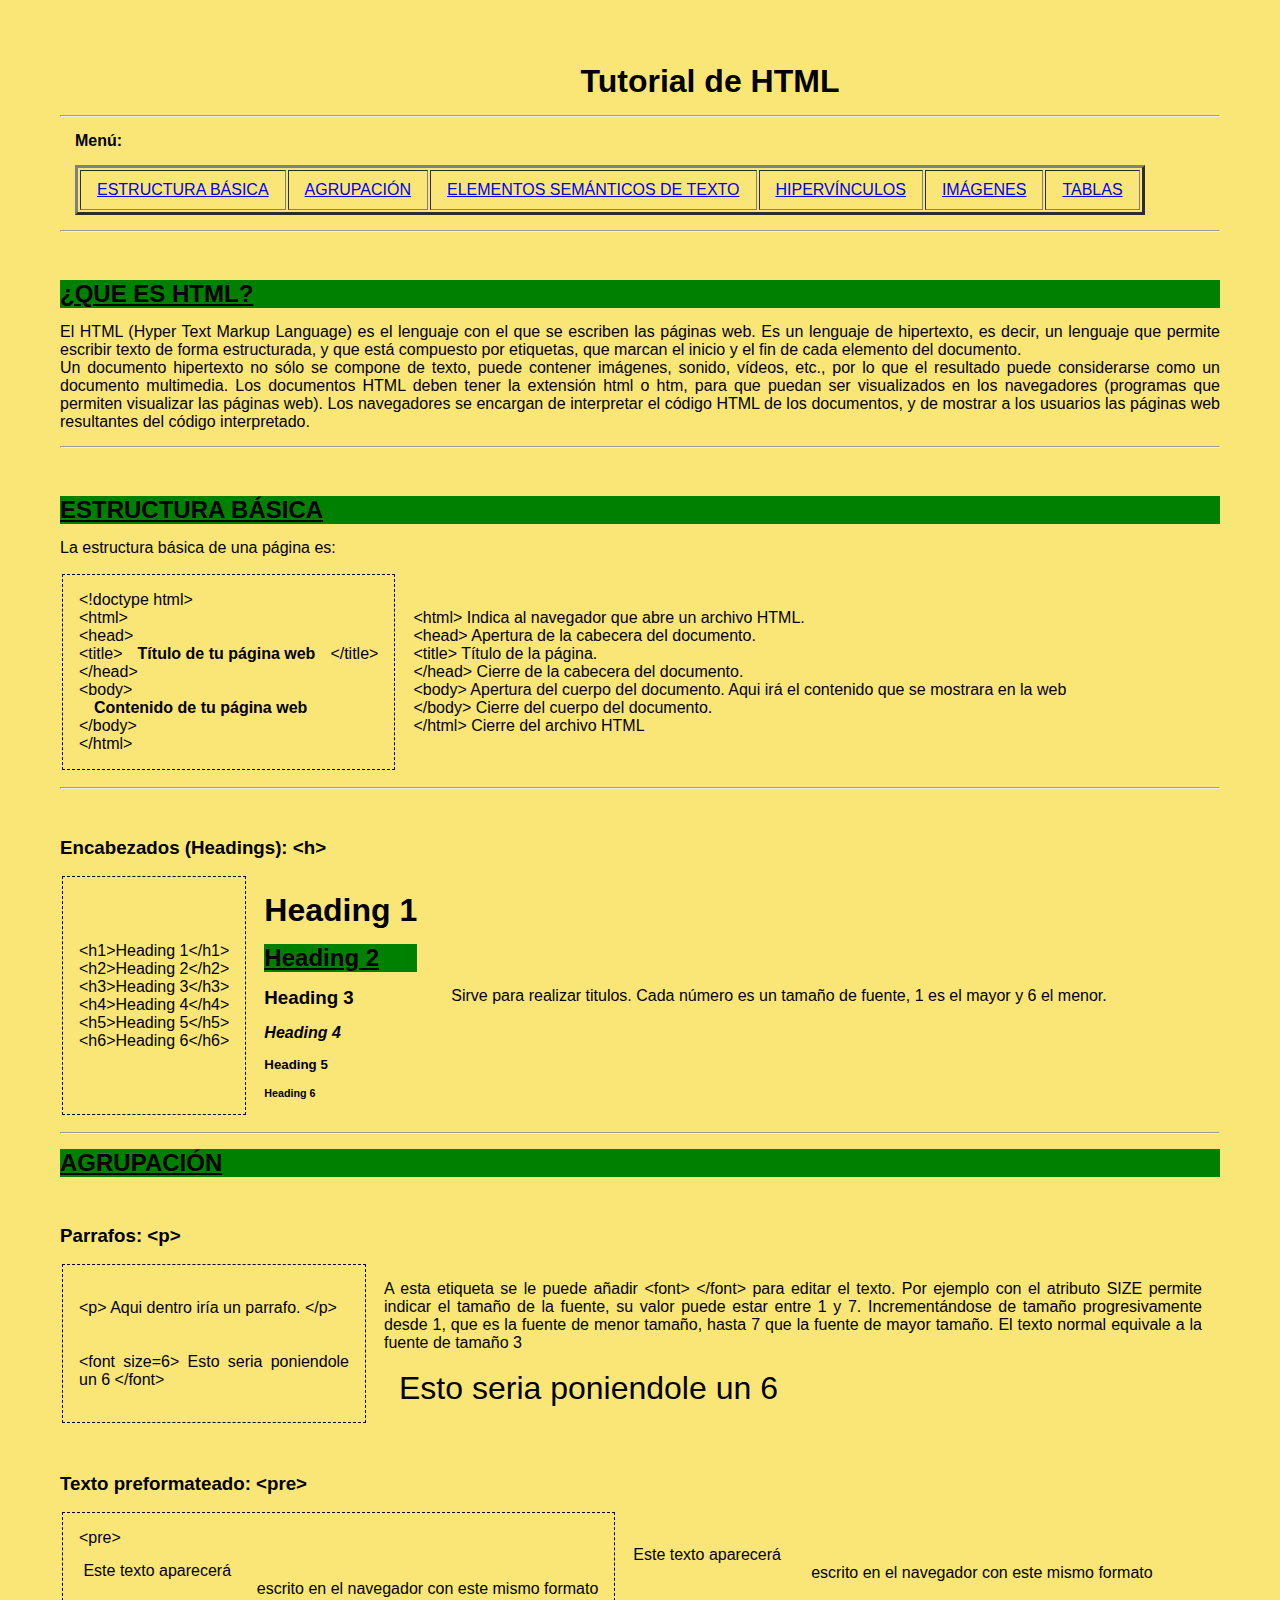
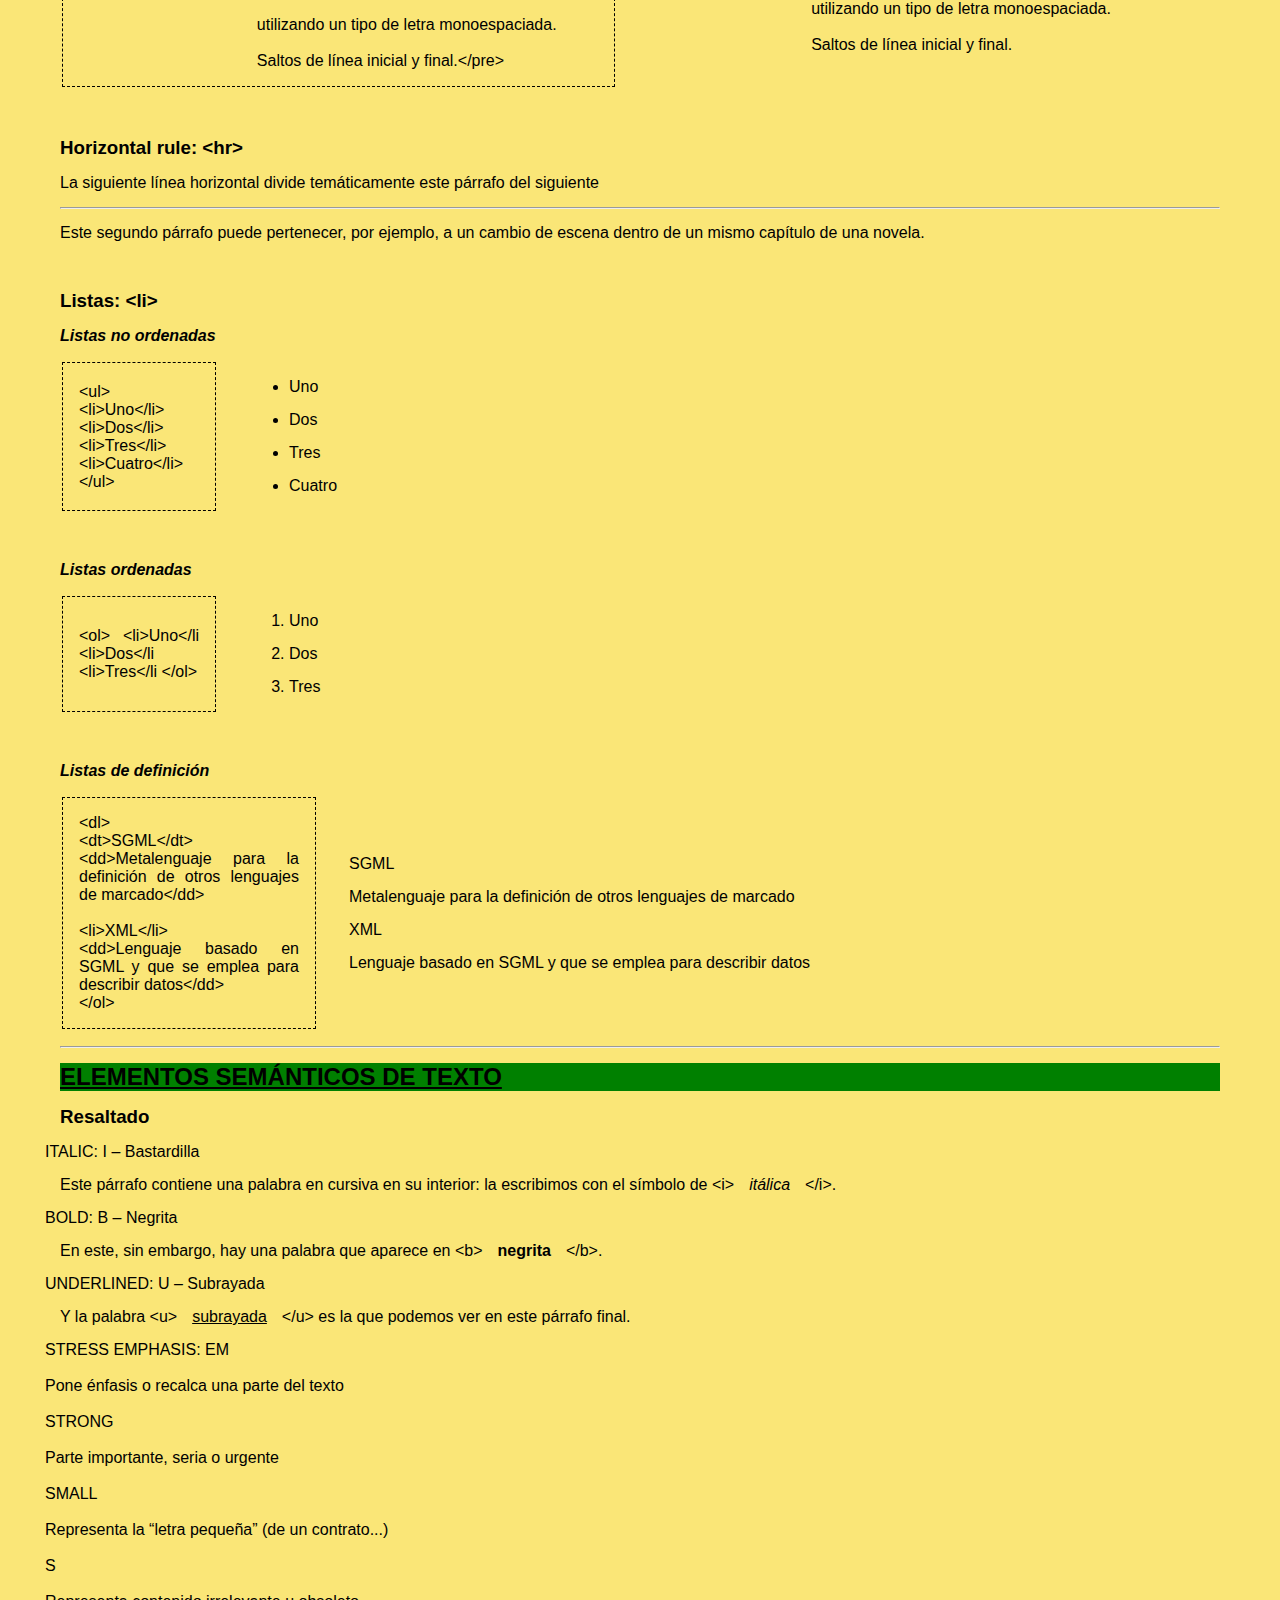
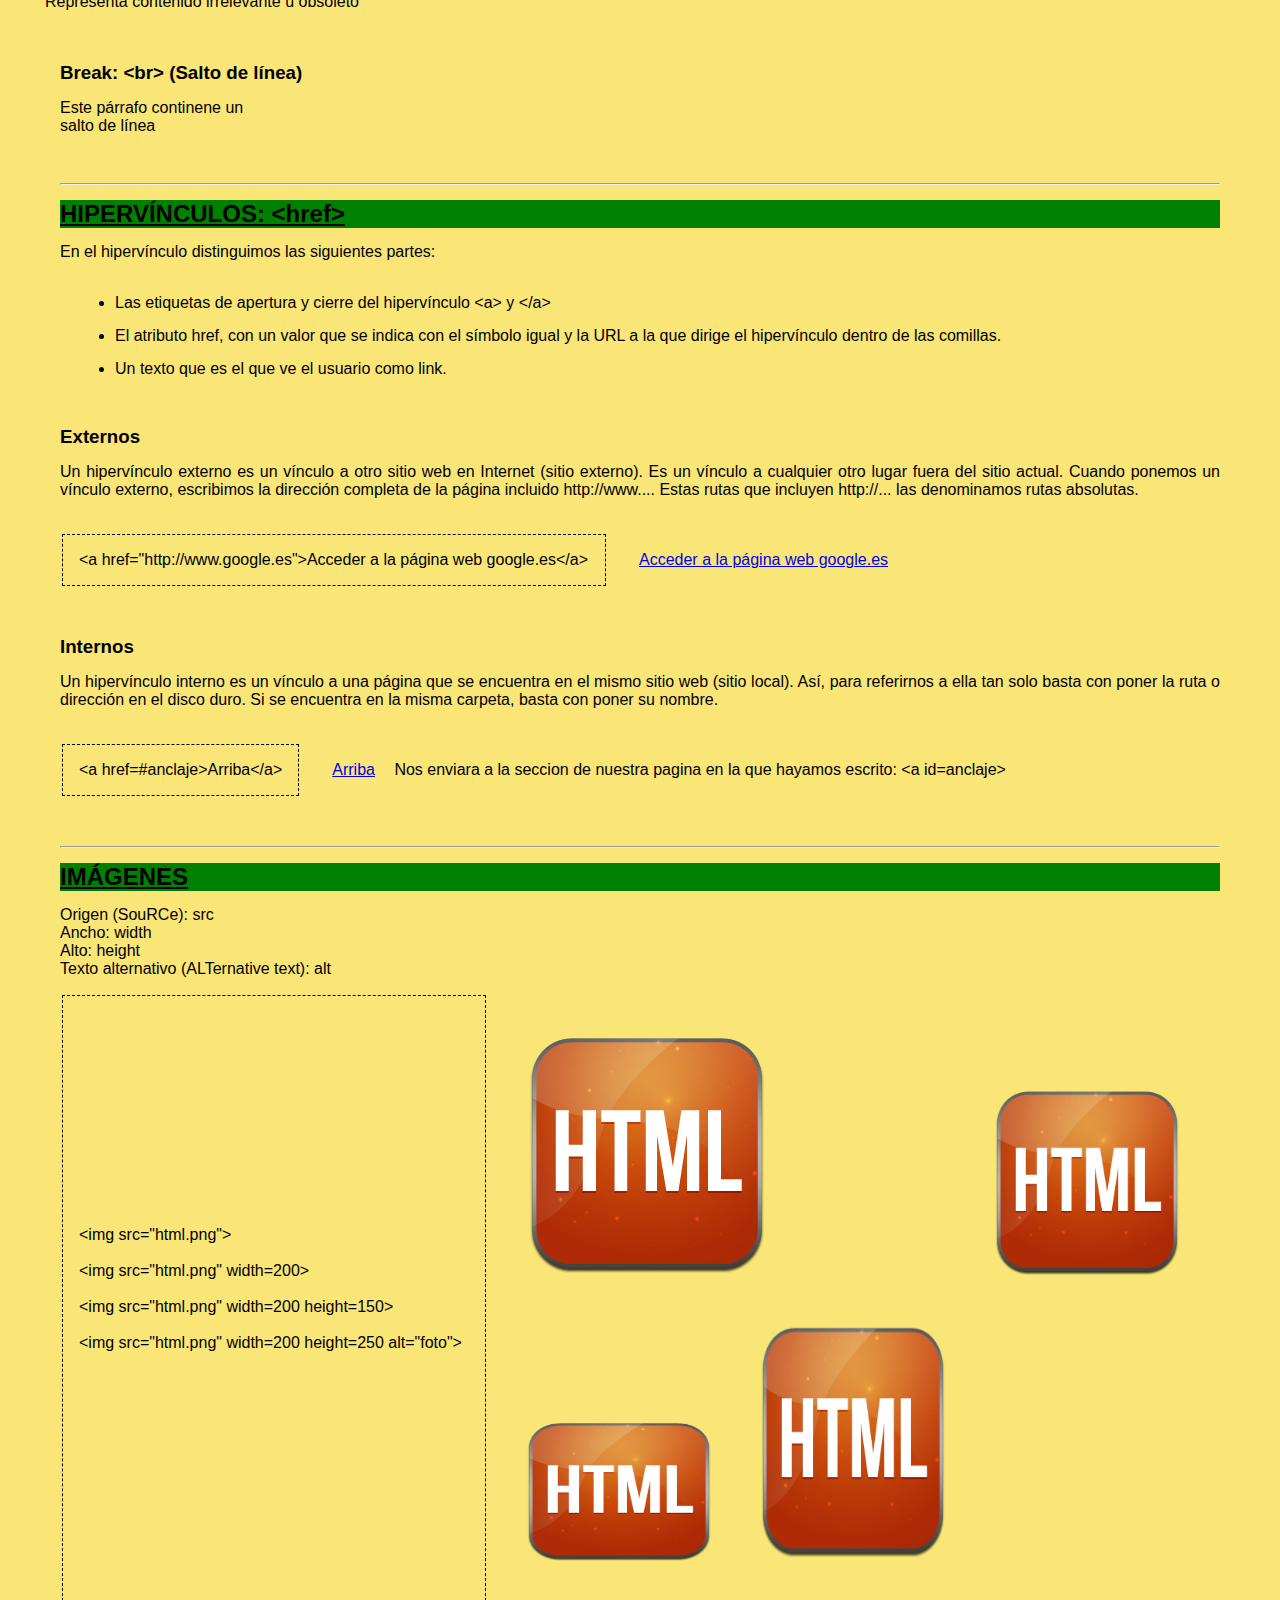
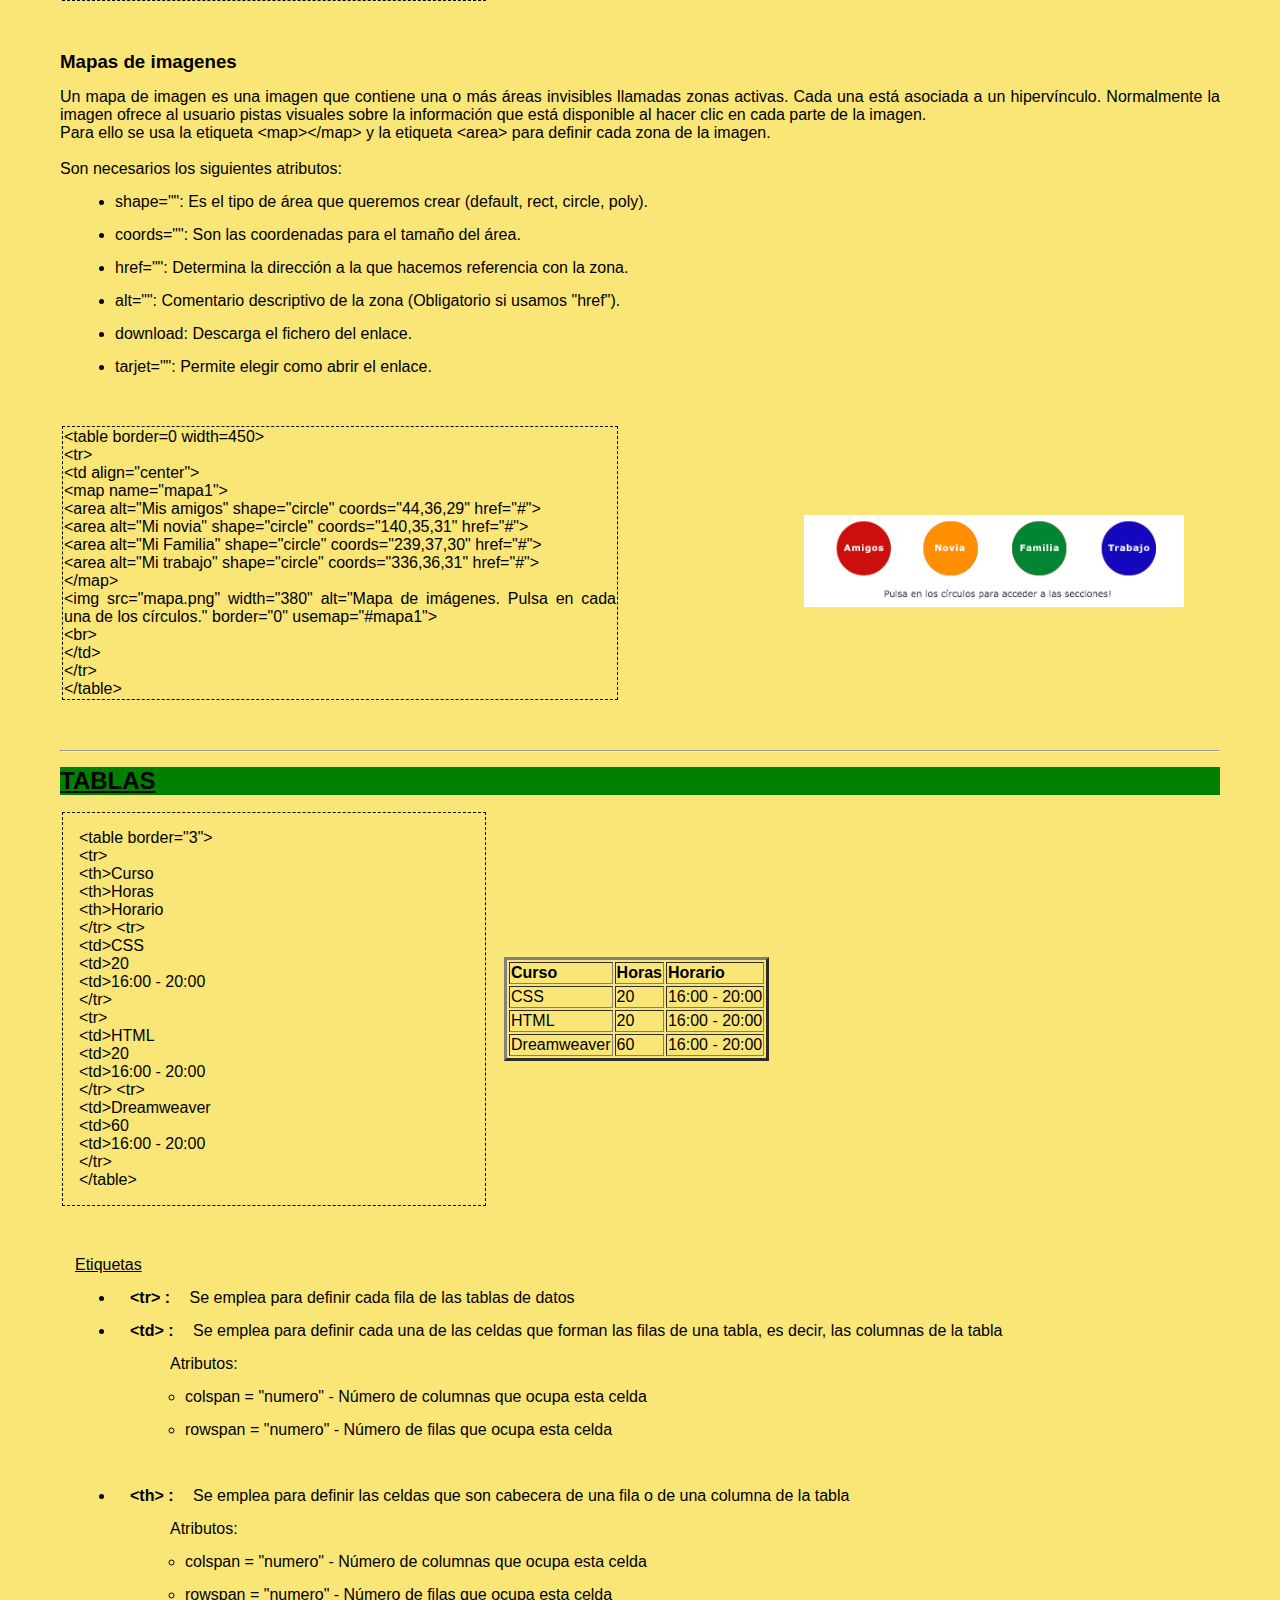
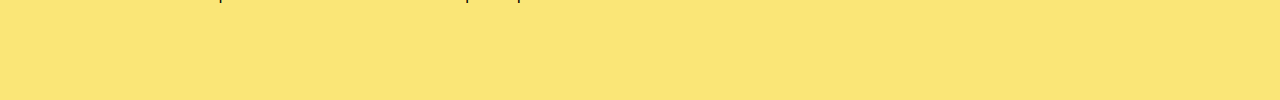
<file: trabajo/index.html>
<!doctype html>
<html lang="es">

<head>
	<title>Trabajo LM - Samuel Gros</title>
	<meta charset="utf-8">
	<link type="text/css" rel="stylesheet" href=estilo.css>
</head>

<body>
<center>
<a id=anclaje>
	<h1 class=titulo>Tutorial de HTML</h1>
	<hr>
	
	<center>
	<table border="3" height="50">
	<b>Menú:</b>
		<tr>
		
			<td><a href=#anclaje>ESTRUCTURA BÁSICA</a>
			
			<td><a href=#anclaje>AGRUPACIÓN</a>
			
			<td><a href=#anclaje>ELEMENTOS SEMÁNTICOS DE TEXTO</a>
			
			<td><a href=#anclaje>HIPERVÍNCULOS</a>
			
			<td><a href=#anclaje>IMÁGENES</a>
			
			<td><a href=#anclaje>TABLAS</a>
		</tr>
	</table>
	</center>
		
	<hr>
	
	<br>
	<h2>¿QUE ES HTML?</h2>
	<p>El HTML (Hyper Text Markup Language) es el lenguaje con el que se escriben las páginas web. Es un 
	lenguaje de hipertexto, es decir, un lenguaje que permite escribir texto de forma estructurada, y que 
	está compuesto por etiquetas, que marcan el inicio y el fin de cada elemento del documento.<br>

	Un documento hipertexto no sólo se compone de texto, puede contener imágenes, sonido, vídeos, etc., 
	por lo que el resultado puede considerarse como un documento multimedia.

	Los documentos HTML deben tener la extensión html o htm, para que puedan ser visualizados en los 
	navegadores (programas que permiten visualizar las páginas web).

	Los navegadores se encargan de interpretar el código HTML de los documentos, y de mostrar a los 
	usuarios las páginas web resultantes del código interpretado.
	</p>
	<hr>
	
	<br>
	<h2>ESTRUCTURA BÁSICA</h2>
	
	<p>
	La estructura básica de una página es:
	</p>
	
	<table>
		<tr>
			<td style="border:1px dashed">
				<p>
				&lt;!doctype html&gt;<br>
				&lt;html&gt;<br>
				&lt;head&gt;<br>
				&lttitle&gt;<b>Título de tu página web</b>&lt/title&gt;<br>
				&lt;/head&gt;<br>
				&lt;body&gt;<br>
					<b>Contenido de tu página web</b><br>
				&lt;/body&gt;<br>
				&lt;/html&gt;
				</p>
			</td>
				<td>
				<p>
				&lthtml&gt; Indica al navegador que abre un archivo HTML.<br>
				&lt;head&gt; Apertura de la cabecera del documento.<br>
				&lt;title&gt; Título de la página.<br>
				&lt;/head&gt; Cierre de la cabecera del documento.<br>
				&lt;body&gt;  Apertura del cuerpo del documento. Aqui irá el contenido que se mostrara en la web<br>
				&lt;/body&gt;  Cierre del cuerpo del documento.<br>
				&lt;/html&gt;  Cierre del archivo HTML<br>
				</p>
	</td>
		</tr>
	</table>
	<hr>
	
	<br>
	<h3>Encabezados (Headings): &lt;h&gt;</h3>
	<table>
		<tr>
			<td style="border:1px dashed">
				<p>
				&lt;h1&gt;Heading 1&lt;/h1&gt;<br>
				&lt;h2&gt;Heading 2&lt;/h2&gt;<br>
				&lt;h3&gt;Heading 3&lt;/h3&gt;<br>
				&lt;h4&gt;Heading 4&lt;/h4&gt;<br>
				&lt;h5&gt;Heading 5&lt;/h5&gt;<br>
				&lt;h6&gt;Heading 6&lt;/h6&gt;<br>
				</p>
			</td>
			<td>
				<p>
				<h1>Heading 1</h1>
				<h2>Heading 2</h2>
				<h3>Heading 3</h3>
				<h4>Heading 4</h4>
				<h5>Heading 5</h5>
				<h6>Heading 6</h6>
				</p>
			</td>
			<td>
				<p>
				Sirve para realizar titulos. Cada número es un tamaño de fuente, 1 es el mayor y 6 el menor.
				</p>
			</td>
		</tr>
	</table>
	
	<hr>
	
	<h2>AGRUPACIÓN</h2>
	<br>
	
	<h3>Parrafos: &lt;p&gt;</h3>
	<table>
		<tr>
			<td width="300" style="border:1px dashed">
				<p>&lt;p&gt; Aqui dentro iría un parrafo. &lt;/p&gt;<br><br><br>
				&lt;font size=6&gt; Esto seria poniendole un 6 &lt;/font&gt;</p>

			</td>
			<td>
				<p>
				A esta etiqueta se le puede añadir &lt;font&gt; &lt;/font&gt;  para editar el texto. Por ejemplo con el atributo SIZE permite indicar el tamaño de la
				fuente, su valor puede estar entre 1 y 7. Incrementándose de tamaño 
				progresivamente desde 1, que es la fuente de menor tamaño, hasta 7 que 
				la fuente de mayor tamaño. El texto normal equivale a la fuente de tamaño 3
				<br>
				<br>

				<font size=6>Esto seria poniendole un 6</font>
				</p>
			</td>
		</tr>
	</table>
	
	<br>
	<h3>Texto preformateado: &lt;pre&gt;</h3>
	<table>
		<tr>
			<td style="border:1px dashed">
				<p>
				&lt;pre&gt; <pre> Este texto aparecerá 
					escrito en el navegador con este mismo formato

					utilizando un tipo de letra monoespaciada. 

					Saltos de línea inicial y final.&lt;/pre&gt;</pre>
			</p>

			</td>
			<td>
				<pre>Este texto aparecerá 
					escrito en el navegador con este mismo formato

					utilizando un tipo de letra monoespaciada.

					Saltos de línea inicial y final.</pre>

				</p>
			</td>
		</tr>
	</table>
	
	<br>
	
		<h3>Horizontal rule: &lt;hr&gt;</h3>
		
		<p>La siguiente línea horizontal divide temáticamente este

		párrafo del siguiente</p>

		<hr>

		<p>Este segundo párrafo puede pertenecer, por ejemplo, a un

		cambio de escena dentro de un mismo capítulo de una novela.</p>
		
	<br>
	
	<h3>Listas: &lt;li&gt;</h3>
	
	<h4>Listas no ordenadas</h4>
	
	<table>
		<tr>
			<td width="150" style="border:1px dashed">
		
			<p>
				&lt;ul&gt;<br>
				  &lt;li>Uno&lt;/li&gt;<br>
				  &lt;li>Dos&lt;/li&gt;<br>
				  &lt;li>Tres&lt;/li&gt;<br>
				  &lt;li>Cuatro&lt;/li&gt;<br>
				&lt;/ul&gt;<br>
			
			</p>
								
			</td>
			<td>
				
				<ul>
				  <li>Uno
				  <li>Dos
				  <li>Tres
				  <li>Cuatro
				</ul>

			</td>
		</tr>
	</table>
	
	<br>
	<h4>Listas ordenadas</h4>
	
	<table>
		<tr>
			<td width="150" style="border:1px dashed">
		
			<p>
				&lt;ol&gt;
				  &lt;li&gt;Uno&lt;/li
				  &lt;li&gt;Dos&lt;/li
				  &lt;li&gt;Tres&lt;/li
				&lt;/ol&gt;
			
			</p>
								
			</td>
			<td>
				
				<ol>
				  <li>Uno
				  <li>Dos
				  <li>Tres
				</ol>

			</td>
		</tr>
	</table>
	
	<br>
	<h4>Listas de definición</h4>
	
	<table>
		<tr>
			<td width="250" style="border:1px dashed">
		
			<p>
				&lt;dl&gt;<br>
				  &lt;dt&gt;SGML&lt;/dt&gt;<br>
				  &lt;dd&gt;Metalenguaje para la definición de otros lenguajes de marcado&lt;/dd&gt;<br>
				  <br>
				  &lt;li&gt;XML&lt;/li&gt;<br>
				  &lt;dd&gt;Lenguaje basado en SGML y que se emplea para describir datos&lt;/dd&gt;<br>
				&lt;/ol&gt;<br>
			
			</p>
								
			</td>
			<td>
				
				<dl>
				  <dt>SGML</dt>
				  <dd>Metalenguaje para la definición de otros lenguajes de marcado</dd>
				 
				  <dt>XML</dt>
				  <dd>Lenguaje basado en SGML y que se emplea para describir datos</dd>
				</dl>
 

			</td>
		</tr>
	</table>
	
	<hr>
	
	<h2>ELEMENTOS SEMÁNTICOS DE TEXTO</h2>
	
	<h3>Resaltado</h3>
	
	ITALIC: I – Bastardilla

	<p>Este párrafo contiene una palabra en cursiva en su interior: la

	escribimos con el símbolo de &lt;i&gt;<i>itálica</i>&lt;/i&gt;.</p>

	BOLD: B – Negrita

	<p>En este, sin embargo, hay una palabra

	que aparece en &lt;b&gt;<b>negrita</b>&lt;/b&gt;.</p>

	UNDERLINED: U – Subrayada

	<p>Y la palabra &lt;u&gt;<u>subrayada</u>&lt;/u&gt; es la que

	podemos ver en este párrafo final.</p>
	

	STRESS EMPHASIS: EM<br><br>

	Pone énfasis o recalca una parte del texto<br><br>

	STRONG<br><br>

	Parte importante, seria o urgente<br><br>

	SMALL<br><br>

	Representa la “letra pequeña” (de un contrato...)<br><br>

	S<br><br>

	Representa contenido irrelevante u obsoleto<br><br>
	
	<br>
	
	<h3>Break: &lt;br&gt; (Salto de línea)</h3>
	

	<p>Este párrafo continene un <br>

	salto de línea</p>
	
	<br>
	<hr>
	
	<h2>HIPERVÍNCULOS: &lt;href&gt;</h2>

	<p>

	En el hipervínculo distinguimos las siguientes partes:<br><br>
	
	<ul>

	<li>Las etiquetas de apertura y cierre del hipervínculo &lt;a&gt; y &lt;/a&gt;<br>

	<li>El atributo href, con un valor que se indica con el símbolo igual y la URL a la que dirige el hipervínculo dentro de las comillas.<br>

	<li>Un texto que es el que ve el usuario como link.<br>
	
	</ul>
	
	</p>
	<br>
	<h3>Externos</h3>

	<p>
	Un hipervínculo externo es un vínculo a otro sitio web en Internet (sitio externo). Es un vínculo a cualquier otro lugar fuera del sitio actual. 
	Cuando ponemos un vínculo externo, escribimos la dirección completa de la página incluido http://www.... Estas rutas que incluyen http://... las 
	denominamos rutas absolutas. <br><br>
	</p>
	
	<table>
		<tr>
			<td width="540" style="border:1px dashed">
				<p>
				&lt;a href="http://www.google.es"&gt;Acceder a la página web google.es&lt;/a&gt;
				</p>

			</td>
			<td>
				<p>
				<a href="http://www.google.es">Acceder a la página web google.es</a>
				</p>
			</td>
		</tr>
	</table>
	
	<br>
	
	<h3>Internos</h3>
	
	<p>
	Un hipervínculo interno es un vínculo a una página que se encuentra en el mismo sitio web (sitio local). Así, para referirnos a 
	ella tan solo basta con poner la ruta o dirección en el disco duro. Si se encuentra en la misma carpeta, basta con poner su nombre.  <br><br>
	</p>
	
	<table>
		<tr>
			<td style="border:1px dashed">
				<p>
				&lt;a href=#anclaje&gt;Arriba&lt;/a&gt;
				</p>

			</td>
			<td>
				<p>
				<a href=#anclaje>Arriba</a> Nos enviara a la seccion de nuestra pagina en la que hayamos escrito: &lt;a id=anclaje&gt;
				</p>
			</td>
		</tr>
	</table>

	<br>
	<hr>
	<h2>IMÁGENES</h2>
	
	<p>
	Origen (SouRCe): src<br>

	Ancho: width<br>

	Alto: height<br>

	Texto alternativo (ALTernative text): alt<br>
	</p>

	<table>
		<tr>
			<td width="420" style="border:1px dashed">
				<p>
				&lt;img src="html.png"&gt; <br><br>
				&lt;img src="html.png" width=200&gt; <br><br>
				&lt;img src="html.png" width=200 height=150&gt; <br><br>
				&lt;img src="html.png" width=200 height=250 alt="foto"&gt; <br><br>
				</p>

			</td>
			<td>
				<p>
				<img src="html.png"> <img src="html.png" width=200> <img src="html.png" width=200 height=150> 
				<img src="html.png" width=200 height=250 alt="foto">
				</p>
			</td>
		</tr>
	</table>
	<br>
	<h3>Mapas de imagenes</h3>
	<p>
	Un mapa de imagen es una imagen que contiene una o más áreas invisibles llamadas zonas activas. 
	Cada una está asociada a un hipervínculo. Normalmente la imagen ofrece al usuario pistas visuales 
	sobre la información que está disponible al hacer clic en cada parte de la imagen. <br>
	Para ello se usa la etiqueta &lt;map&gt;&lt;/map&gt; y la etiqueta &lt;area&gt; para definir cada zona de la imagen. <br><br>
	Son necesarios los siguientes atributos:
	<ul>
		<li>shape="": Es el tipo de área que queremos crear (default, rect, circle, poly).
		<li>coords="": Son las coordenadas para el tamaño del área.
		<li>href="": Determina la dirección a la que hacemos referencia con la zona.
		<li>alt="": Comentario descriptivo de la zona (Obligatorio si usamos "href").
		<li>download: Descarga el fichero del enlace.
		<li>tarjet="": Permite elegir como abrir el enlace.
	</ul>
	</p>
	<br>
	
	<table>
		<tr>
			<td width="600" height="250" style="border:1px dashed">
			
				&lt;table border=0 width=450&gt;<br>
				&lt;tr&gt;<br>
				&lt;td align="center"&gt; <br>
				&lt;map name="mapa1"&gt; <br>
				&lt;area alt="Mis amigos" shape="circle" coords="44,36,29" href="#"&gt; <br>
				&lt;area alt="Mi novia" shape="circle" coords="140,35,31" href="#"&gt; <br>
				&lt;area alt="Mi Familia" shape="circle" coords="239,37,30" href="#"&gt; <br>
				&lt;area alt="Mi trabajo" shape="circle" coords="336,36,31" href="#"&gt; <br>
				&lt;/map&gt; <br>
				&lt;img src="mapa.png" width="380" alt="Mapa de imágenes. Pulsa en cada una de los círculos." border="0" usemap="#mapa1"&gt; <br>
				&lt;br&gt; <br>
				&lt;/td&gt;<br>
				&lt;/tr&gt;<br>
				&lt;/table&gt;<br>
				
			</td>
			<td>
				<table border=0 width=450>
				<tr>
					<td align="center"> 
				<map name="mapa1"> 
				<area alt="Mis amigos" shape="circle" coords="44,36,29" href="#"> 
				<area alt="Mi novia" shape="circle" coords="140,35,31" href="#"> 
				<area alt="Mi Familia" shape="circle" coords="239,37,30" href="#"> 
				<area alt="Mi trabajo" shape="circle" coords="336,36,31" href="#"> 
				</map> 
				<img src="mapa.png" width="380" alt="Mapa de imágenes. Pulsa en cada una de los círculos." border="0" usemap="#mapa1"> 
				<br> 
					</td>
				</tr>
				</table>
			</td>
		</tr>
	</table>
	
	<br>
	<hr>
	
	<h2>TABLAS</h2>
	
	<table>
		<tr>
			<td width="420" style="border:1px dashed">
				<p>
				&lt;table border="3"&gt;<br>
					&lt;tr&gt;<br>
					  &lt;th&gt;Curso<br>
					  &lt;th&gt;Horas<br>
					  &lt;th&gt;Horario<br>
					&lt;/tr&gt;
					 
					&lt;tr&gt;<br>
					 &lt;td&gt;CSS<br>
					  &lt;td&gt;20<br>
					  &lt;td&gt;16:00 - 20:00<br>
					&lt;/tr&gt;<br>
					 
					&lt;tr&gt;<br>
					  &lt;td&gt;HTML<br>
					  &lt;td&gt;20<br>
					  &lt;td&gt;16:00 - 20:00<br>
					&lt;/tr&gt;
					 
					&lt;tr&gt;<br>
					  &lt;td&gt;Dreamweaver<br>
					  &lt;td&gt;60<br>
					  &lt;td&gt;16:00 - 20:00<br>
					&lt;/tr&gt;<br>
			&lt;/table&gt;<br>

				</p>

			</td>
			<td>
				<table border="3">
					<tr>
					  <th>Curso
					  <th>Horas
					  <th>Horario
					</tr>
					 
					<tr>
					  <td>CSS
					  <td>20
					  <td>16:00 - 20:00
					</tr>
					 
					<tr>
					  <td>HTML
					  <td>20
					  <td>16:00 - 20:00
					</tr>
					 
					<tr>
					  <td>Dreamweaver
					  <td>60
					  <td>16:00 - 20:00
					</tr>
			</table>
			</td>
		</tr>
	</table>
	<br>
	<p>
	<u>Etiquetas</u>
	<ul>
		<li> <b> &lt;tr&gt; : </b>Se emplea para definir cada fila de las tablas de datos
		<br>
		<li> <b> &lt;td&gt; : </b>Se emplea para definir cada una de las celdas que forman las filas de una tabla, es decir, las columnas de la tabla
			<ul> Atributos:
				<li> colspan = "numero" - Número de columnas que ocupa esta celda
				<li> rowspan = "numero" - Número de filas que ocupa esta celda
			</ul>
		<br>
		<li> <b> &lt;th&gt; : </b>Se emplea para definir las celdas que son cabecera de una fila o de una columna de la tabla
			<ul> Atributos:
				<li> colspan = "numero" - Número de columnas que ocupa esta celda
				<li> rowspan = "numero" - Número de filas que ocupa esta celda
			</ul>
	</ul>
	</p>
	

</center>	
</body>
</file>
